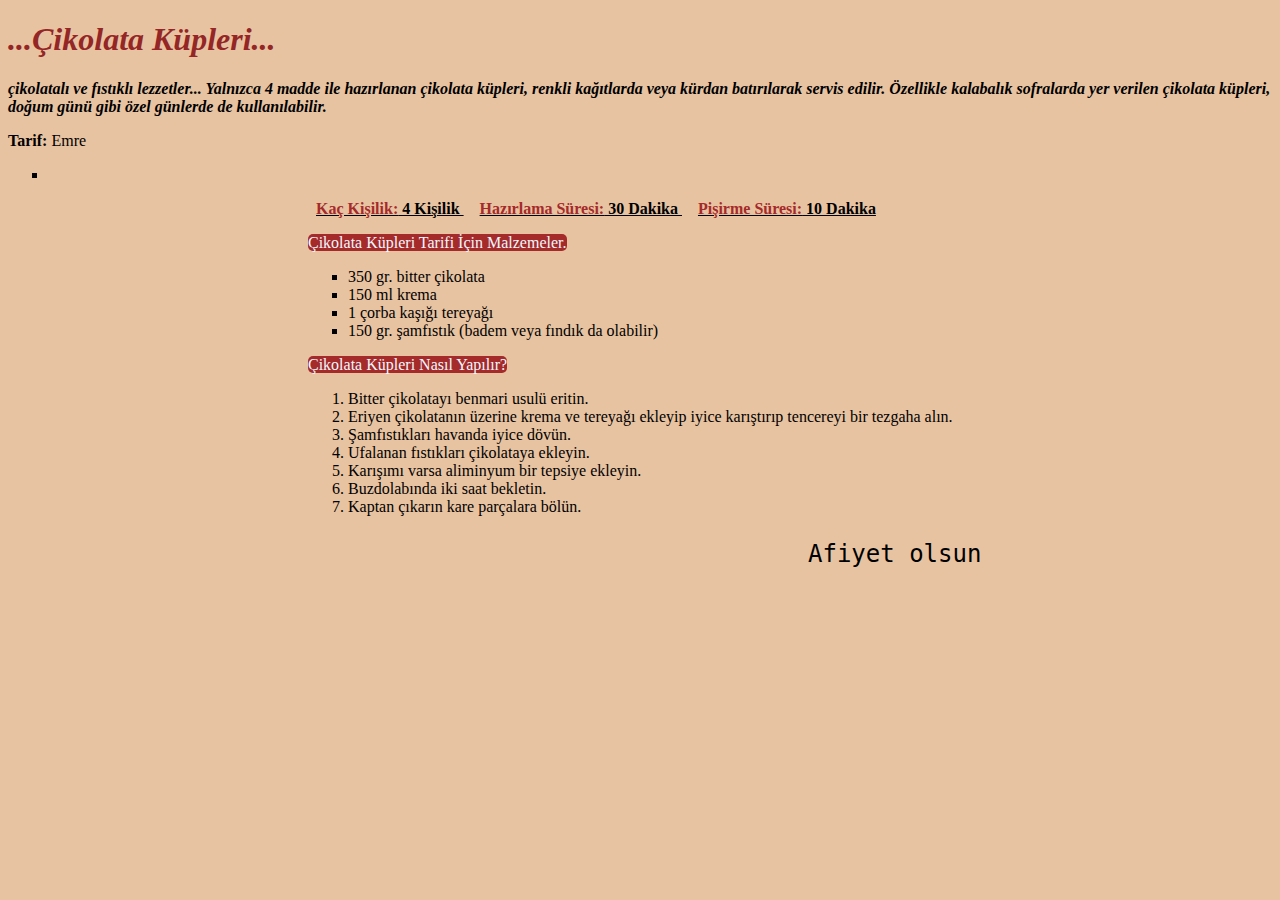
<file: Odev-3/index.html>
<!DOCTYPE html>
<html lang="tr">
<head>
    <meta charset="UTF-8">
    <meta http-equiv="X-UA-Compatible" content="IE=edge">
    <meta name="viewport" content="width=device-width, initial-scale=1.0">
    <title>HTML Odev-3</title>
    <style>
        body{
            background-color: rgb(232, 195, 161);
        }
        ul{
            list-style-type:square;
        }
        .baslik{
            color:aliceblue;
            background-color: brown;
            border-radius: 5px;
        }
        pre{
            font-size: 24px;
            margin-left: 500px;
        }
    </style>
</head>
<body>
<!--Giriş-->
    <article>
        <h1 style="color:rgb(148, 38, 38)"><i>...Çikolata Küpleri...</i></h1>
        <p><b><i>çikolatalı ve fıstıklı lezzetler... Yalnızca 4 madde ile hazırlanan çikolata küpleri, renkli kağıtlarda veya kürdan batırılarak servis edilir. Özellikle kalabalık sofralarda yer verilen çikolata küpleri, doğum günü gibi özel günlerde de kullanılabilir.</i></b></p>
        <p><b>Tarif:</b> Emre </p>
        <ul><li></li></ul>     
    </article>



<!--Tarif-->
<article style="margin-left: 300px;">
    <p><b> 
        &nbsp <u><span style="color:brown">Kaç Kişilik:</span> 4 Kişilik  </u> &nbsp &nbsp
        <u><span style="color:brown">   Hazırlama Süresi:</span> 30 Dakika </u>&nbsp &nbsp
        <u><span style="color:brown">   Pişirme Süresi:</span> 10 Dakika </u>
    </b></p>
    <span class="baslik">
        Çikolata Küpleri Tarifi İçin Malzemeler.
    </span>
    <ul>
        <li>350 gr. bitter çikolata</li>
        <li>150 ml krema</li>
        <li>1 çorba kaşığı tereyağı</li>
        <li>150 gr. şamfıstık (badem veya fındık da olabilir)</li>
    </ul>
    <span class="baslik">
        Çikolata Küpleri Nasıl Yapılır?
    </span>
    <ol>
        <li>Bitter çikolatayı benmari usulü eritin.</li>
        <li>Eriyen çikolatanın üzerine krema ve tereyağı ekleyip iyice karıştırıp tencereyi bir tezgaha alın.</li>
        <li>Şamfıstıkları havanda iyice dövün.</li>
        <li>Ufalanan fıstıkları çikolataya ekleyin. </li>
        <li>Karışımı varsa aliminyum bir tepsiye ekleyin.</li>
        <li>Buzdolabında iki saat bekletin.</li>
        <li>Kaptan çıkarın kare parçalara bölün.</li>
    </ol>
    <pre>Afiyet olsun</pre>
</article>

</body>
</html>
</file>
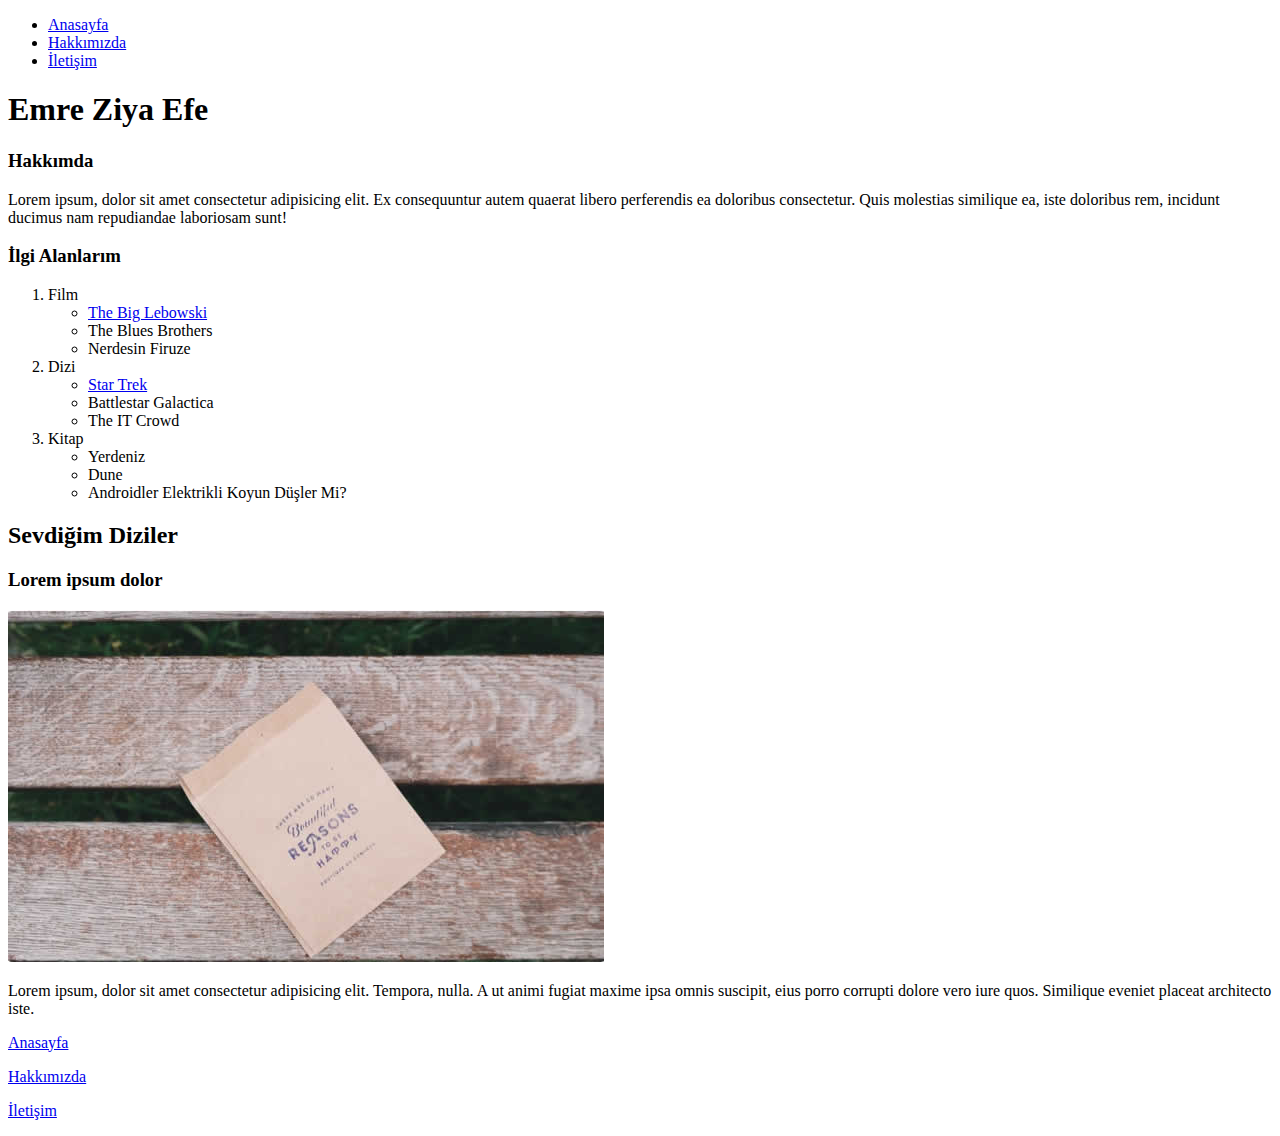
<file: project1/index.html>
<!DOCTYPE html>
<html lang="en">
<head>
    <meta charset="UTF-8">
    <meta http-equiv="X-UA-Compatible" content="IE=edge">
    <meta name="viewport" content="width=device-width, initial-scale=1.0">
    <title>Patika Odev2</title>
</head>
<body>

    <ul>
        <li><a href="index.html">Anasayfa</a></li>
        <li><a href="hakkimizda.html">Hakkımızda</a></li>
        <li><a href="iletisim.html">İletişim</a></li>
    </ul>

    <h1>Emre Ziya Efe</h1>
    <h3>Hakkımda</h3>
    <p>
        Lorem ipsum, dolor sit amet consectetur adipisicing elit. Ex consequuntur autem quaerat libero perferendis ea doloribus consectetur. Quis molestias similique ea, iste doloribus rem, incidunt ducimus nam repudiandae laboriosam sunt!
    </p>
    <h3>İlgi Alanlarım</h3>
    <ol>
        <li>Film</li>
            <ul>
                <li><a href="#">The Big Lebowski</a></li>
                <li>The Blues Brothers</li>
                <li>Nerdesin Firuze</li>
            </ul>

        <li>Dizi</li>
            <ul>
                <li><a href="#">Star Trek</a></li>
                <li>Battlestar Galactica</li>
                <li>The IT Crowd</li>
            </ul>

        <li>Kitap</li>
            <ul>
                <li>Yerdeniz</li>
                <li>Dune</li>
                <li>Androidler Elektrikli Koyun Düşler Mi?</li>
            </ul>
    </ol>
    <h2>Sevdiğim Diziler</h2>
    <h3>Lorem ipsum dolor</h3>
    <img src="img.jpg" alt="">
    <p>
        Lorem ipsum, dolor sit amet consectetur adipisicing elit. Tempora, nulla. A ut animi fugiat maxime ipsa omnis suscipit, eius porro corrupti dolore vero iure quos. Similique eveniet placeat architecto iste.
    </p>

    <footer>
        <a href="index.html">Anasayfa</a><p>
        <a href="hakkimizda.html">Hakkımızda</a><p>
        <a href="iletisim.html">İletişim</a>
    </footer>
</body>
</html>
</file>
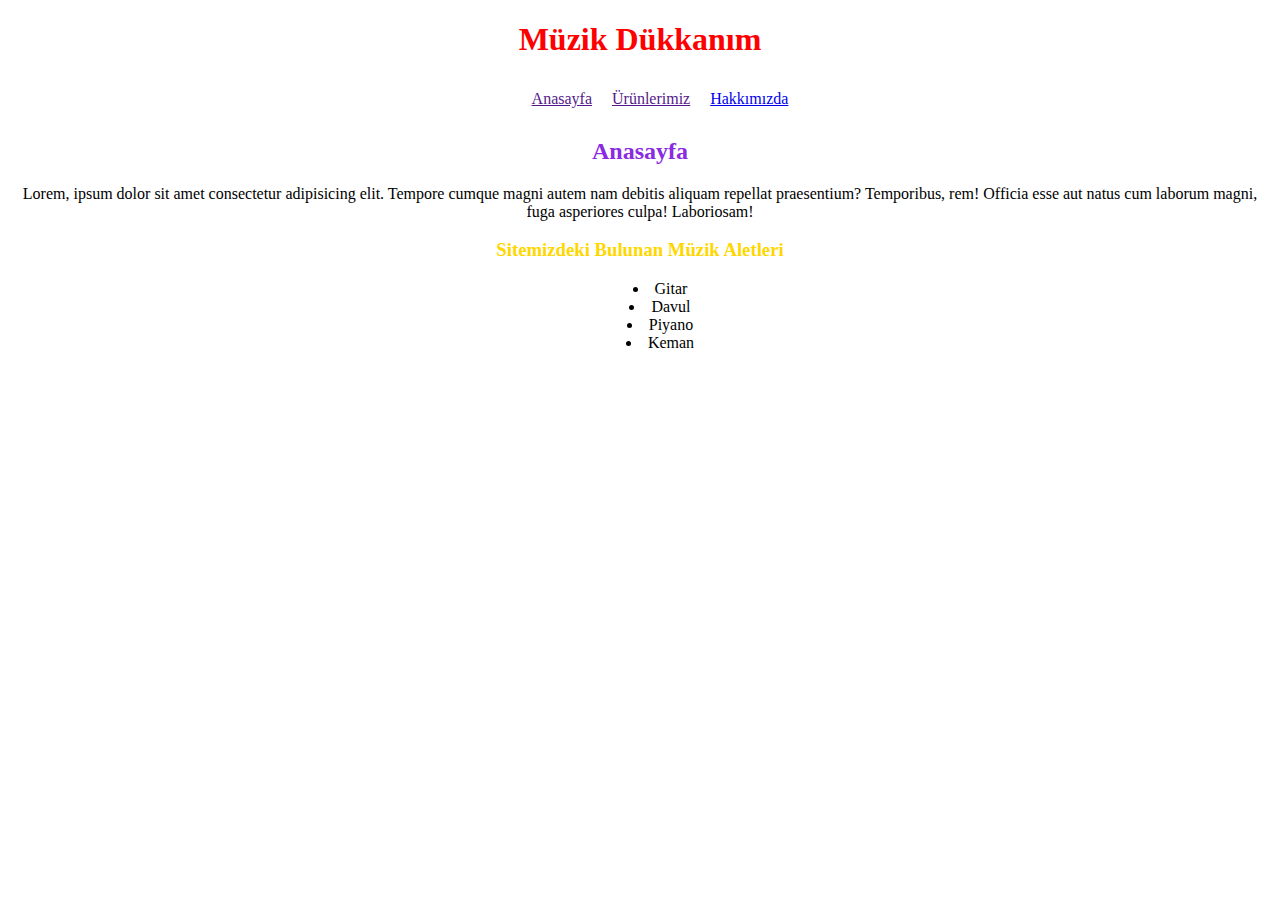
<file: CSS-calismalar/css-odev-1/index.html>
<!DOCTYPE html>
<html lang="en">
<head>
    <meta charset="UTF-8">
    <meta http-equiv="X-UA-Compatible" content="IE=edge">
    <meta name="viewport" content="width=device-width, initial-scale=1.0">
    <title>css odev 1</title>
    <link rel="stylesheet" href="style.css">
</head>
<body>
    <h1>Müzik Dükkanım</h1>
    <nav>
        <ul>
            <li><a href="">Anasayfa</a></li>
            <li><a href="">Ürünlerimiz</a></li>
            <li><a href="hakkimizda.html">Hakkımızda</a></li>
        </ul>
    </nav>
    <h2>Anasayfa</h2>
    <p>
        Lorem, ipsum dolor sit amet consectetur adipisicing elit. Tempore cumque magni autem nam debitis aliquam repellat praesentium? Temporibus, rem! Officia esse aut natus cum laborum magni, fuga asperiores culpa! Laboriosam!
    </p>
    <h3>Sitemizdeki Bulunan Müzik Aletleri</h3>
    <ul class="muzik">
        <li>Gitar</li>
        <li>Davul</li>
        <li>Piyano</li>
        <li>Keman</li>
    </ul>
</body>
</html>
</file>
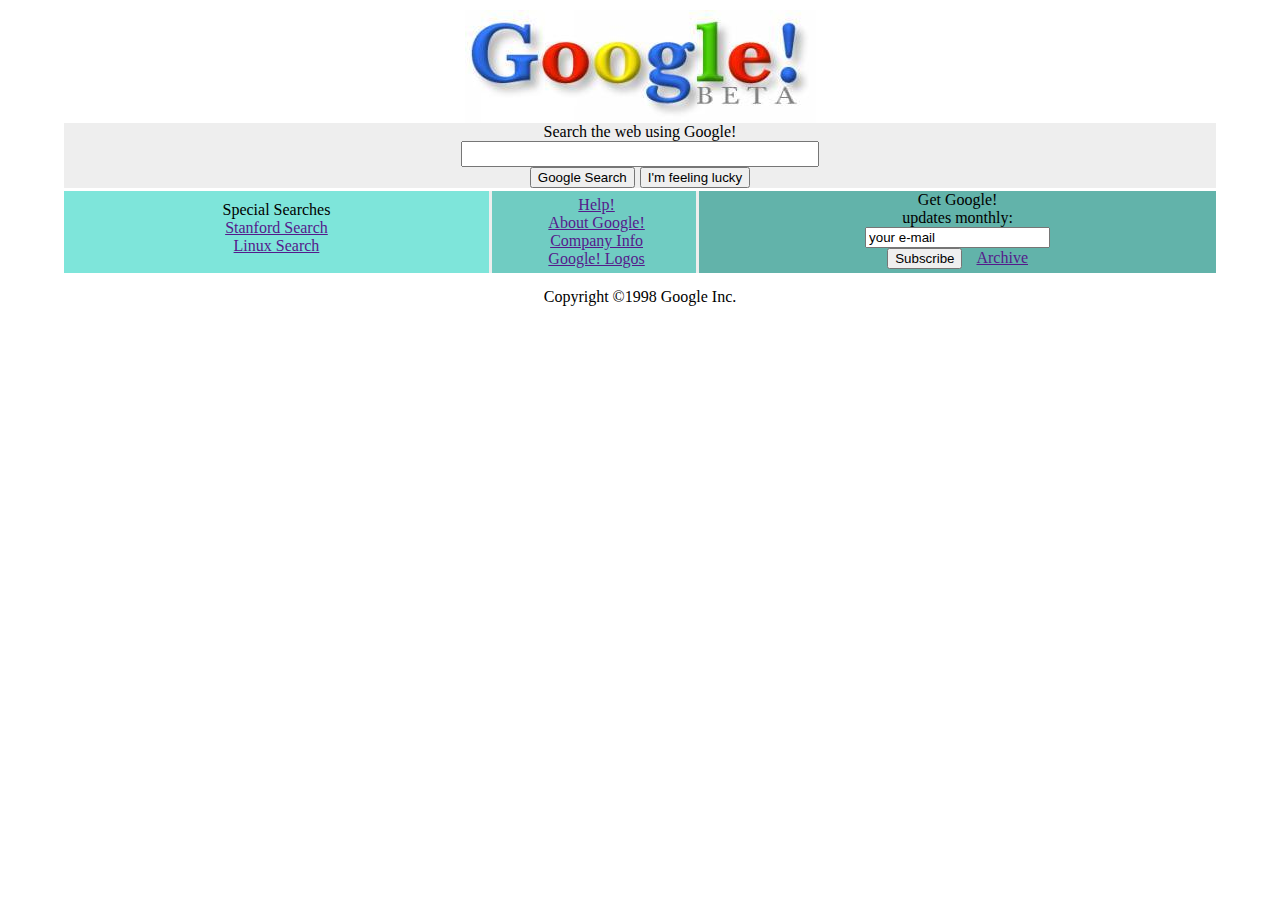
<file: CSS-calismalar/css-odev-2/index.html>
<!DOCTYPE html>
<html lang="en">
<head>
    <meta charset="UTF-8">
    <meta http-equiv="X-UA-Compatible" content="IE=edge">
    <meta name="viewport" content="width=device-width, initial-scale=1.0">
    <link rel="stylesheet" href="style.css">
    <title>Google!</title>
</head>
<body>
    <div class="container">
        
        <div class="logo-content">
            <img src="google.jpg" alt="">
        </div>
        <div class="search">
        <div class="search-content">
            <p class="search-text">Search the web using Google!</p>
            <input class="search-bar" type="text">
            <div class="buttons">
                <button>Google Search</button>
                <button style="margin-left: 5px;">I'm feeling lucky</button>
            </div>
        </div>
        </div>
        <div class="info">
            <div class="left-info">
                <p>Special Searches</p>
                <p><a href="">Stanford Search</a></p>
                <p><a href="">Linux Search</a></p>
            </div>
            <div class="center-info">
                <ul>
                    <li><a href="">Help!</a></li>
                    <li><a href="">About Google!</a></li>
                    <li><a href="">Company Info</a></li>
                    <li><a href="">Google! Logos</a></li>
                </ul>
            </div>
            <div class="right-info">
                <p>Get Google!</p>
                <p>updates monthly:</p>
                <input type="text"  value="your e-mail">
                <div class="info-buttons">
                    <input type="submit" value="Subscribe">
                <a href="">Archive</a>
                </div>
            </div>
        </div>
        <div class="footer">
            <p>Copyright ©1998 Google Inc.</p>
        </div>
    </div>
</body>
</html>
</file>
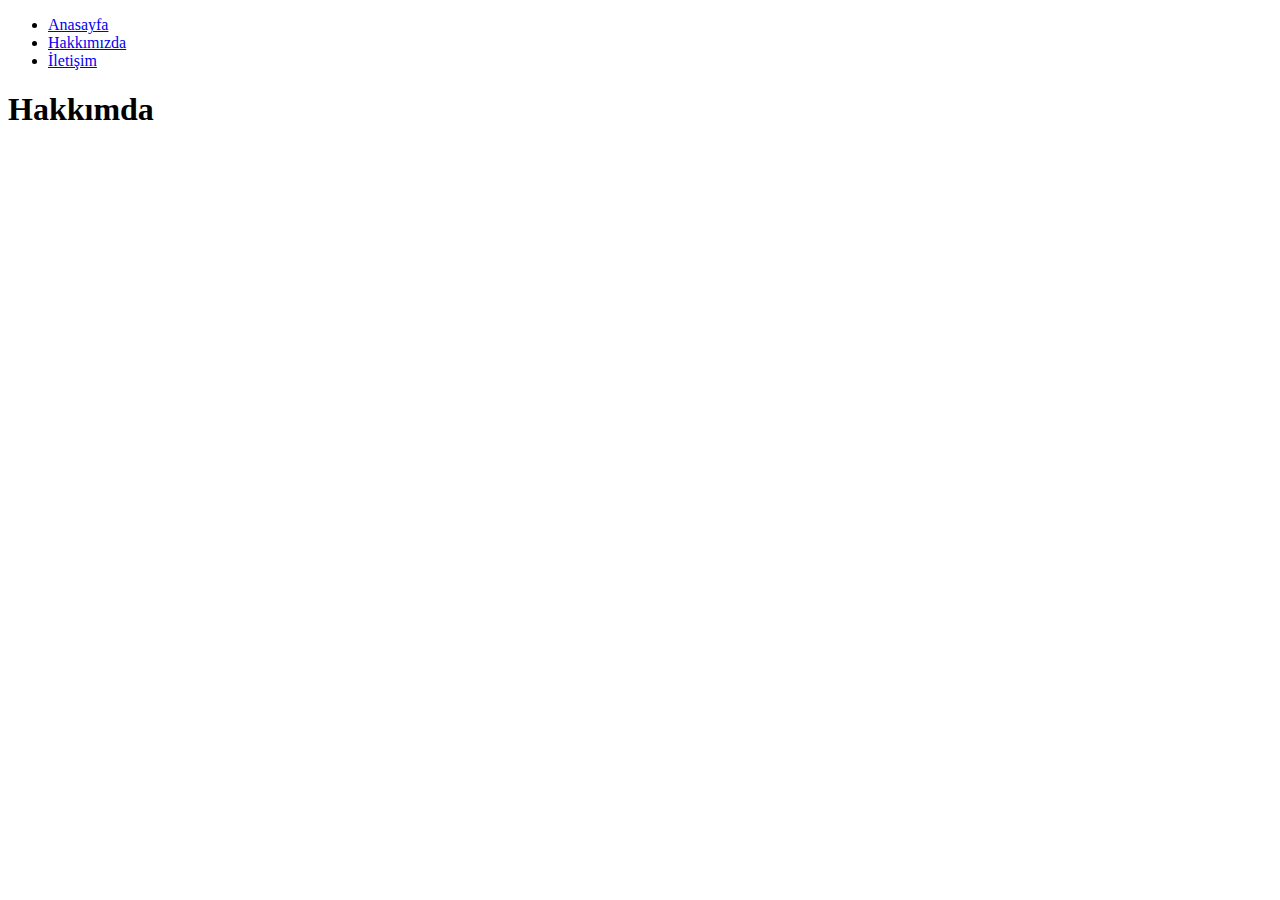
<file: project1/hakkimizda.html>
<!DOCTYPE html>
<html lang="en">
<head>
    <meta charset="UTF-8">
    <meta http-equiv="X-UA-Compatible" content="IE=edge">
    <meta name="viewport" content="width=device-width, initial-scale=1.0">
    <title>Document</title>
</head>
<body>
    <ul>
        <li><a href="index.html">Anasayfa</a></li>
        <li><a href="hakkimizda.html">Hakkımızda</a></li>
        <li><a href="iletisim.html">İletişim</a></li>
    </ul>
    <h1>Hakkımda</h1>
</body>
</html>
</file>
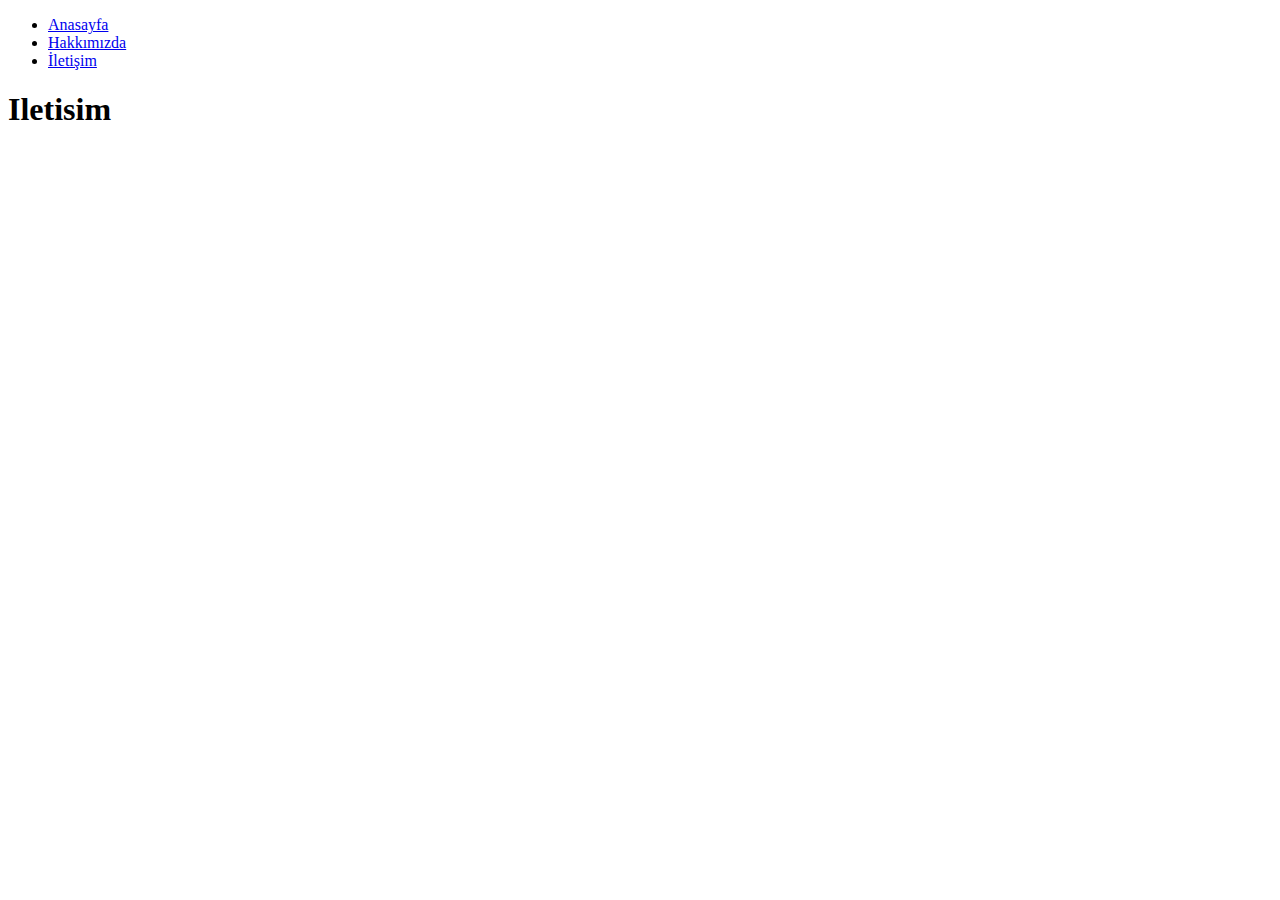
<file: project1/iletisim.html>
<!DOCTYPE html>
<html lang="en">
<head>
    <meta charset="UTF-8">
    <meta http-equiv="X-UA-Compatible" content="IE=edge">
    <meta name="viewport" content="width=device-width, initial-scale=1.0">
    <title>Document</title>
</head>
<body>
    <ul>
        <li><a href="index.html">Anasayfa</a></li>
        <li><a href="hakkimizda.html">Hakkımızda</a></li>
        <li><a href="iletisim.html">İletişim</a></li>
    </ul>
    <h1>Iletisim</h1>
</body>
</html>
</file>
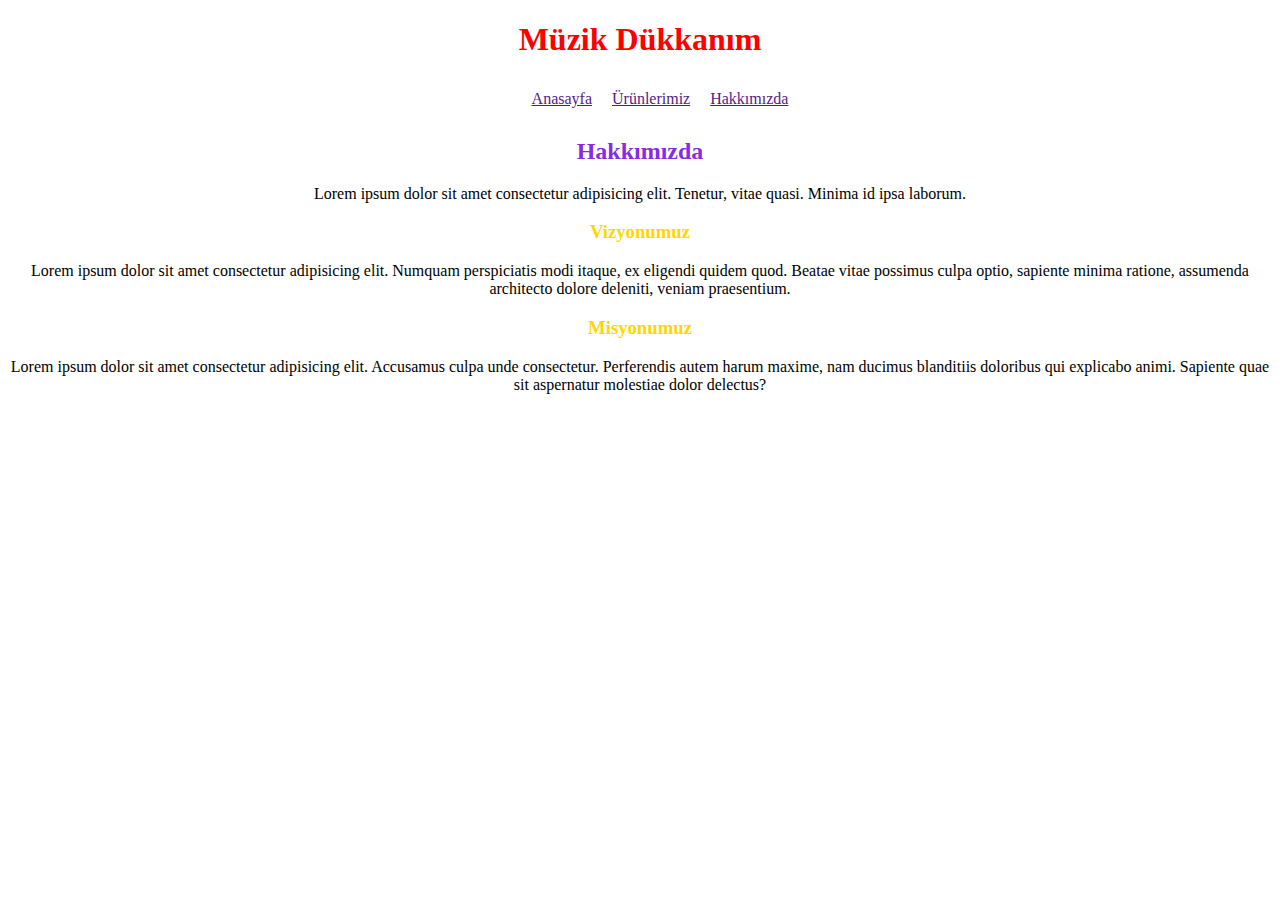
<file: CSS-calismalar/css-odev-1/hakkimizda.html>
<!DOCTYPE html>
<html lang="en">
<head>
    <meta charset="UTF-8">
    <meta http-equiv="X-UA-Compatible" content="IE=edge">
    <meta name="viewport" content="width=device-width, initial-scale=1.0">
    <title>Document</title>
    <link rel="stylesheet" href="style.css">
</head>
<body>
    <h1>Müzik Dükkanım</h1>
    <nav>
        <ul>
            <li><a href="">Anasayfa</a></li>
            <li><a href="">Ürünlerimiz</a></li>
            <li><a href="">Hakkımızda</a></li>
        </ul>
    </nav>
    <h2>Hakkımızda</h2>
    <p>
        Lorem ipsum dolor sit amet consectetur adipisicing elit. Tenetur, vitae quasi. Minima id ipsa laborum.
    </p>
    <h3>Vizyonumuz</h3>
    <p>
        Lorem ipsum dolor sit amet consectetur adipisicing elit. Numquam perspiciatis modi itaque, ex eligendi quidem quod. Beatae vitae possimus culpa optio, sapiente minima ratione, assumenda architecto dolore deleniti, veniam praesentium.
    </p>
    <h3>Misyonumuz</h3>
    <p>
        Lorem ipsum dolor sit amet consectetur adipisicing elit. Accusamus culpa unde consectetur. Perferendis autem harum maxime, nam ducimus blanditiis doloribus qui explicabo animi. Sapiente quae sit aspernatur molestiae dolor delectus?
    </p>
    
</body>
</html>
</file>
<file: CSS-calismalar/css-odev-1/style.css>
h1{
    color: red;
    text-align: center;
}
nav ul{
    display: flex;
    justify-content: center;
}

nav li{
    list-style-type: none;
    padding: 10px;
}

h2 {
    text-align: center;
    color: blueviolet;
}

p {
    text-align: center;
}

h3 {
    color: gold;
    text-align: center;
}

.muzik li {
    text-align: center;
    list-style-position: inside;
}
</file>
<file: CSS-calismalar/css-odev-2/style.css>
* {
    margin: 0;
}

.logo-content {
    display: flex;
    justify-content: center;
    margin-top: 10px;
}

.search {
    width: 90%;
    margin-left: 5%;
    margin-right: 5%;
    background-color: #EEEEEE;
    display: flex;
    justify-content: center;
}

.search-text {
    display: flex;
    justify-content: center;
}
.search-bar {
    width: 350px;
    height: 20px;
}
.buttons {
    display: flex;
    justify-content: center;
}

.info {
    width: 90%;
    margin-top: 3px;
    margin-left: 5%;
    margin-right: 5%;
    background-color: #EEEEEE;
    display: flex;
}

.left-info {
    width: 37%;
    background-color: #7EE5DA;
    text-align: center;
    padding-top: 10px;
    padding-bottom: 10px;
}

.center-info {
    width: 13%;
    background-color: #70CCC2;
    text-align: center;
    padding-top: 5px;
    padding-bottom: 5px;
    margin-left: 3px;
    padding-left: 10px;
    padding-right: 45px;
}

.center-info li {
    list-style-type: none;
}

.right-info {
    width: 45%;
    text-align: center;
    background-color: #62B3AA;
    display: inline-block;
    justify-content: center;
    margin-left: 3px;
}

.info-buttons a {
    margin-left: 10px;
}

.footer {
    text-align: center;
    margin-top: 15px;
}
</file>
